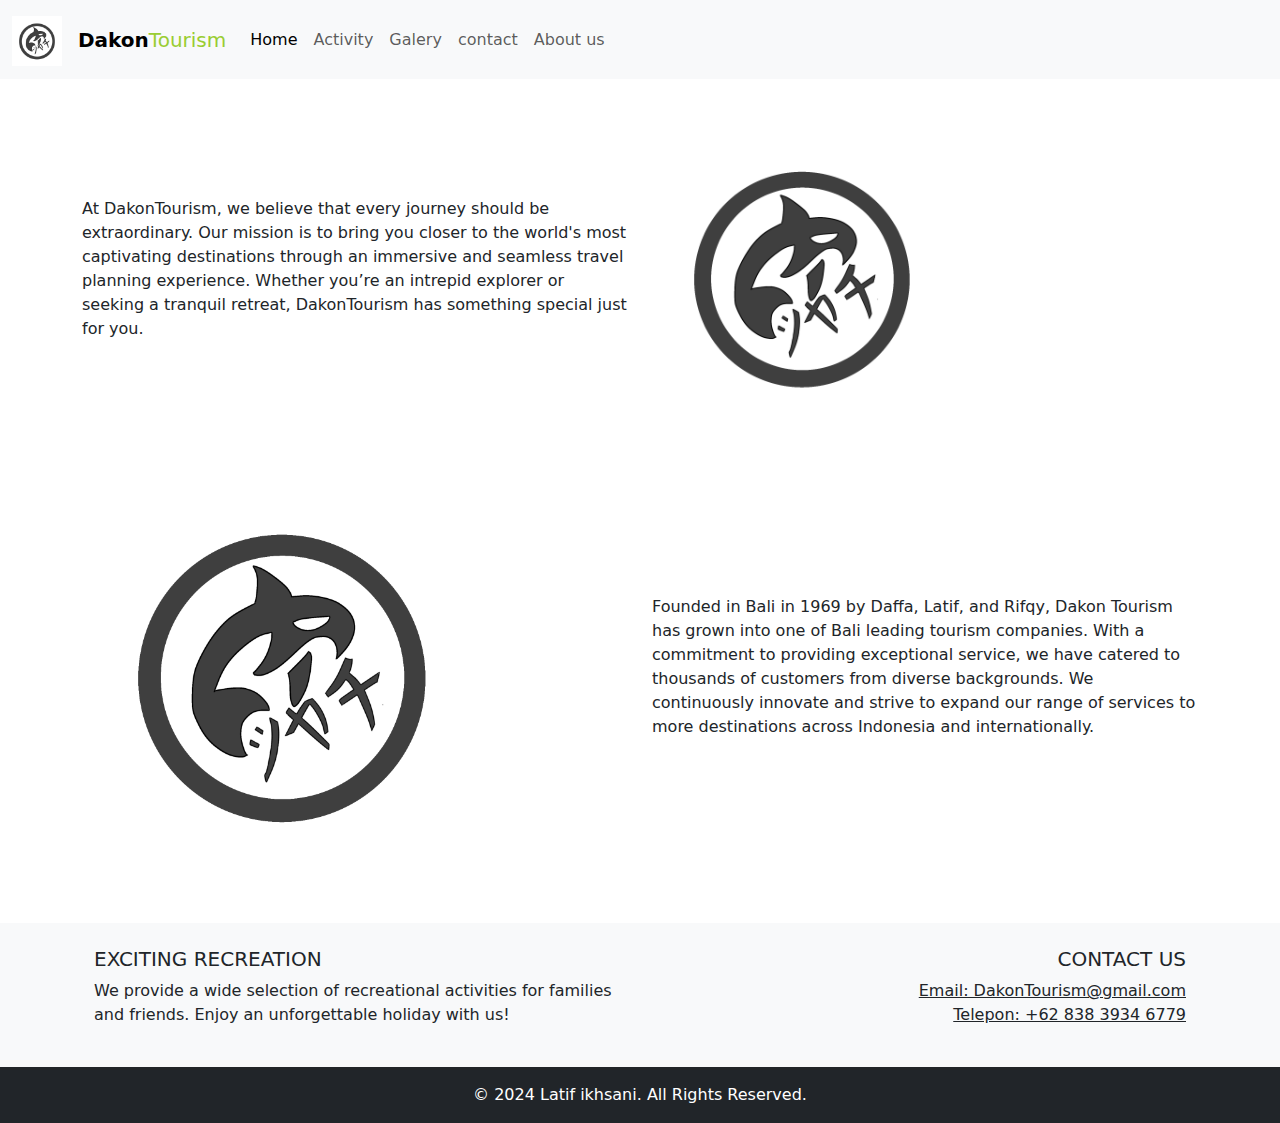
<file: about.html>
<!doctype html>
<html lang="en">
  <head>
    <meta charset="utf-8">
    <meta name="viewport" content="width=device-width, initial-scale=1">
    <title>Bootstrap</title>
    <link rel="stylesheet" href="style.css">
    <link href="https://cdn.jsdelivr.net/npm/bootstrap@5.3.3/dist/css/bootstrap.min.css" rel="stylesheet" integrity="sha384-QWTKZyjpPEjISv5WaRU9OFeRpok6YctnYmDr5pNlyT2bRjXh0JMhjY6hW+ALEwIH" crossorigin="anonymous">
  </head>
  <section>
    <nav class="navbar navbar-expand-lg bg-body-tertiary">
        <div class="container-fluid">
            <a class="navbar-brand" href="#">
                <img src="awal belajar design.png" alt="Logo" width="50" height="50" class="d-inline-block align-text-top">
              </a>
          <a class="navbar-brand" href="#"><b>Dakon</b><span>Tourism</span></a>
          <button class="navbar-toggler" type="button" data-bs-toggle="collapse" data-bs-target="#navbarNav" aria-controls="navbarNav" aria-expanded="false" aria-label="Toggle navigation">
            <span class="navbar-toggler-icon"></span>
          </button>
          <div class="collapse navbar-collapse" id="navbarNav">
            <ul class="navbar-nav">
              <li class="nav-item">
                <a class="nav-link active" aria-current="page" href="index.html">Home</a>
              </li>
              <li class="nav-item">
                <a class="nav-link" href="activity.html">Activity</a>
              </li>
              <li class="nav-item">
                <a class="nav-link" href="galery.html">Galery</a>
              </li>
              <li class="nav-item">
                <a class="nav-link" href="contact.html">contact</a>
              </li>
              <li class="nav-item">
                <a class="nav-link" href="about.html">About us</a>
              </li>
            </ul>
          </div>
        </div>
      </nav>
    </section>
    <div class="container my-5">
        <div class="row align-items-center">
            <div class="col-md-6">
                <p>At DakonTourism, we believe that every journey should be extraordinary. Our mission is to bring you closer to the
                world's most captivating destinations through an immersive and seamless travel planning experience. Whether you’re an
                intrepid explorer or seeking a tranquil retreat, DakonTourism has something special just for you.</p>
            </div>
            <div class="col-md-6">
                <img src="awal belajar design.png"
                    class="img-fluid rounded" alt="About us" width="300px" height="300px">
            </div>
            </div>
        </div>

    <!-- Dakon History -->
    <div class="container my-5">
        <div class="row align-items-center">
            <div class="col-md-6">
                <img src="awal belajar design.png"
                    class="img-fluid rounded" alt="Sejarah Perusahaan" width="400px" height="400px">
            </div>
            <div class="col-md-6">
                <p>Founded in Bali in 1969 by Daffa, Latif, and Rifqy, Dakon Tourism has grown into one of Bali leading tourism companies.
                With a commitment to providing exceptional service, we have catered to thousands of customers from diverse backgrounds.
                We continuously innovate and strive to expand our range of services to more destinations across Indonesia and
                internationally.</p>
            </div>
        </div>
    </div>
        <footer class="bg-light text-center text-lg-start mt-5">
          <div class="container p-4">
              <div class="row">
                  <div class="col-lg-6 col-md-12 mb-4 mb-md-0">
                      <h5 class="text-uppercase">Exciting Recreation</h5>
                      <p>
                        We provide a wide selection of recreational activities for families and friends.
                        Enjoy an unforgettable holiday with us!
                      </p>
                  </div>
                  <div class="col-lg-6 col-md-12 mb-4 mb-md-0 text-end">
                      <h5 class="text-uppercase">Contact us</h5>
                      <ul class="list-unstyled">
                          <li><a href="#!" class="text-dark">Email: DakonTourism@gmail.com</a></li>
                          <li><a href="#!" class="text-dark">Telepon: +62 838 3934 6779</a></li>
                      </ul>
                  </div>
              </div>
          </div>
          <div class="text-center p-3 bg-dark text-white">
              © 2024 Latif ikhsani. All Rights Reserved.
          </div>
      </footer>
      </footer>
      <script src="https://cdn.jsdelivr.net/npm/bootstrap@5.3.3/dist/js/bootstrap.bundle.min.js" integrity="sha384-YvpcrYf0tY3lHB60NNkmXc5s9fDVZLESaAA55NDzOxhy9GkcIdslK1eN7N6jIeHz" crossorigin="anonymous"></script>
    </html>
</file>
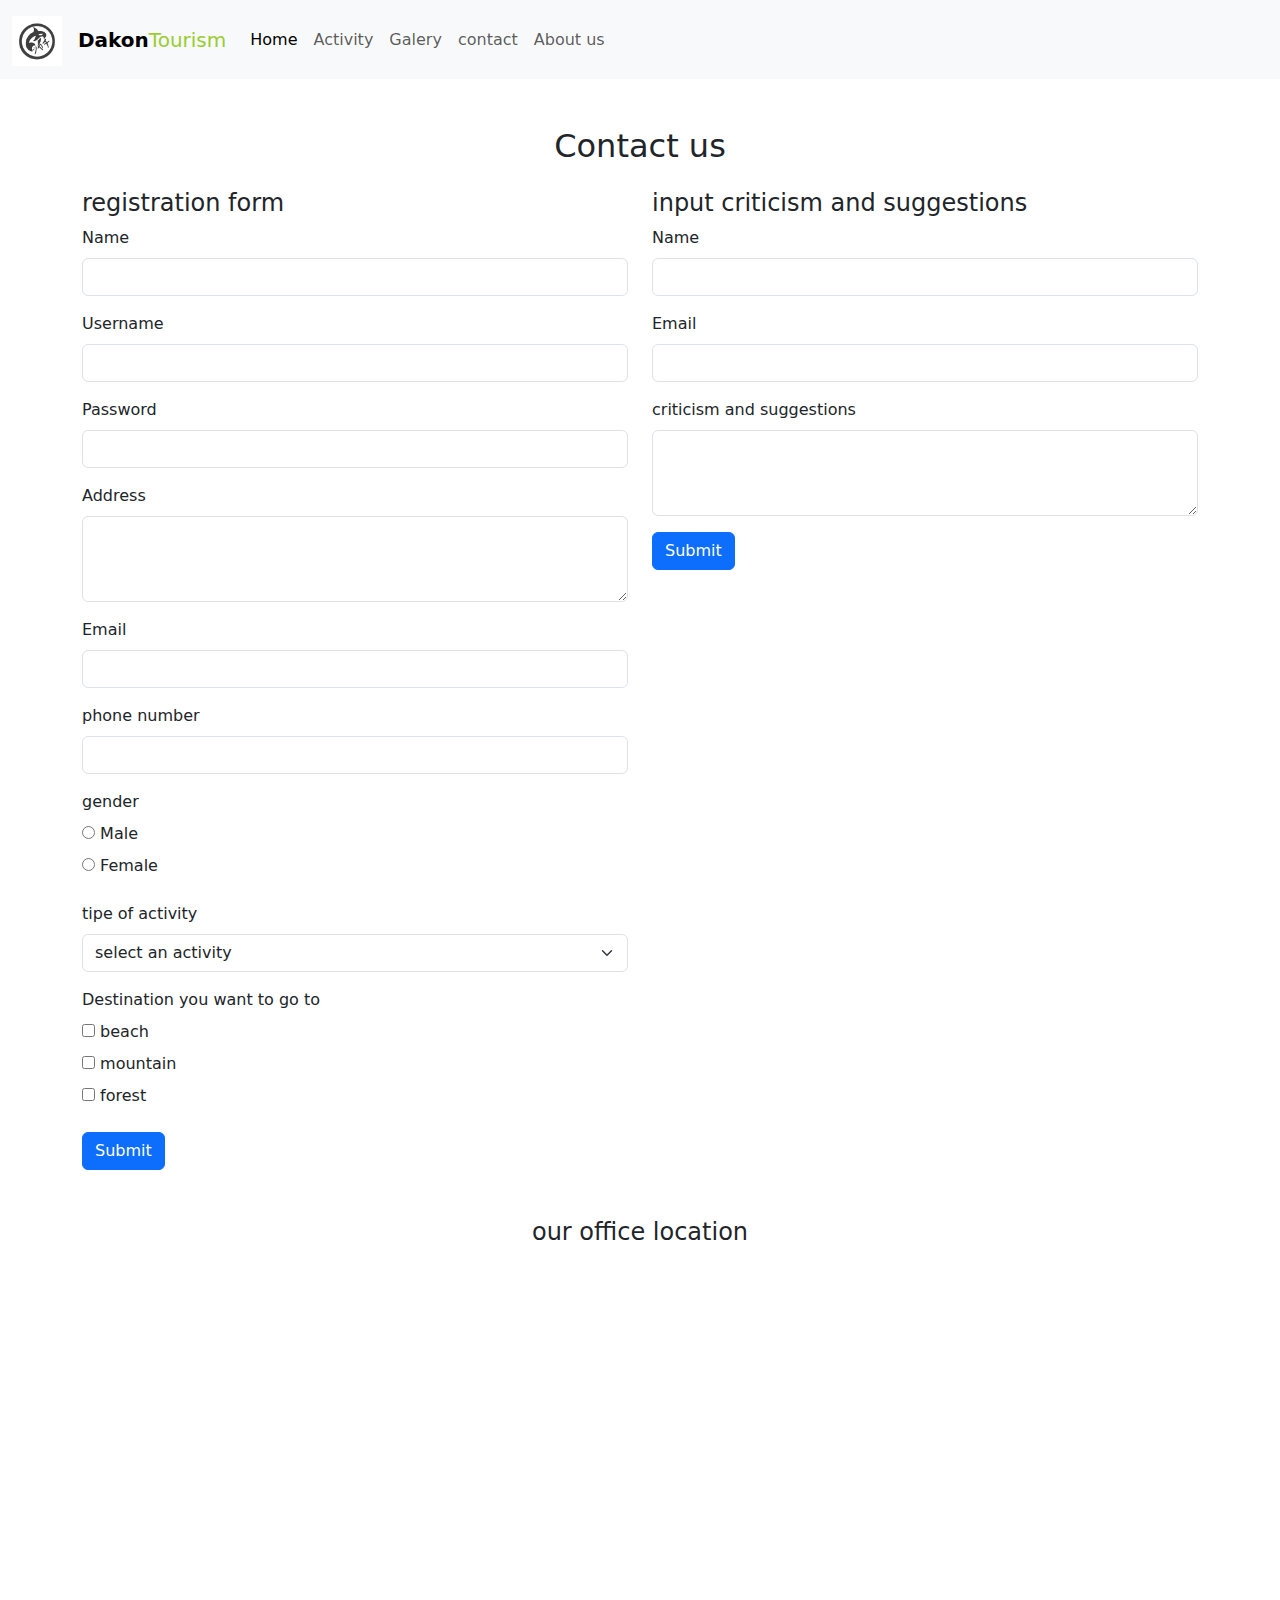
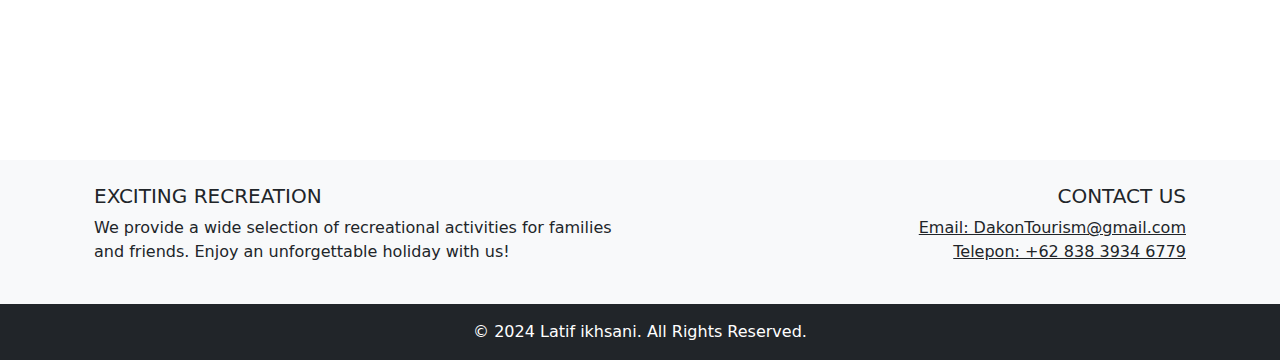
<file: contact.html>
<!doctype html>
<html lang="en">
  <head>
    <meta charset="utf-8">
    <meta name="viewport" content="width=device-width, initial-scale=1">
    <title>Bootstrap</title>
    <link rel="stylesheet" href="style.css">
    <link href="https://cdn.jsdelivr.net/npm/bootstrap@5.3.3/dist/css/bootstrap.min.css" rel="stylesheet" integrity="sha384-QWTKZyjpPEjISv5WaRU9OFeRpok6YctnYmDr5pNlyT2bRjXh0JMhjY6hW+ALEwIH" crossorigin="anonymous">
  </head>
  <body>
    <section>
        <nav class="navbar navbar-expand-lg bg-body-tertiary">
            <div class="container-fluid">
                <a class="navbar-brand" href="#">
                    <img src="awal belajar design.png" alt="Logo" width="50" height="50" class="d-inline-block align-text-top">
                  </a>
              <a class="navbar-brand" href="#"><b>Dakon</b><span>Tourism</span></a>
              <button class="navbar-toggler" type="button" data-bs-toggle="collapse" data-bs-target="#navbarNav" aria-controls="navbarNav" aria-expanded="false" aria-label="Toggle navigation">
                <span class="navbar-toggler-icon"></span>
              </button>
              <div class="collapse navbar-collapse" id="navbarNav">
                <ul class="navbar-nav">
                  <li class="nav-item">
                    <a class="nav-link active" aria-current="page" href="index.html">Home</a>
                  </li>
                  <li class="nav-item">
                    <a class="nav-link" href="activity.html">Activity</a>
                  </li>
                  <li class="nav-item">
                    <a class="nav-link" href="galery.html">Galery</a>
                  </li>
                  <li class="nav-item">
                    <a class="nav-link" href="contact.html">contact</a>
                  </li>
                  <li class="nav-item">
                    <a class="nav-link" href="about.html">About us</a>
                  </li>
                </ul>
              </div>
            </div>
          </nav>
        </section>
        <div class="container my-5">
            <h2 class="text-center mb-4">Contact us</h2>
            <div class="row">
                <div class="col-md-6">
                    <!-- Registration Form -->
                    <h4>registration form</h4>
                    <form>
                        <div class="mb-3">
                            <label for="name" class="form-label">Name</label>
                            <input type="text" class="form-control" id="name" required>
                        </div>
                        <div class="mb-3">
                            <label for="username" class="form-label">Username</label>
                            <input type="text" class="form-control" id="username" required>
                        </div>
                        <div class="mb-3">
                            <label for="password" class="form-label">Password</label>
                            <input type="password" class="form-control" id="password" required>
                        </div>
                        <div class="mb-3">
                            <label for="address" class="form-label">Address</label>
                            <textarea class="form-control" id="address" rows="3" required></textarea>
                        </div>
                        <div class="mb-3">
                            <label for="email" class="form-label">Email</label>
                            <input type="email" class="form-control" id="email" required>
                        </div>
                        <div class="mb-3">
                            <label for="phone" class="form-label">phone number</label>
                            <input type="tel" class="form-control" id="phone" required>
                        </div>
                        <div class="mb-3">
                            <label class="form-label">gender</label><br>
                            <input type="radio" id="male" name="gender" value="male">
                            <label for="male" class="form-label">Male</label><br>
                            <input type="radio" id="female" name="gender" value="female">
                            <label for="female" class="form-label">Female</label>
                        </div>
                        <div class="mb-3">
                            <label for="activity" class="form-label">tipe of activity</label>
                            <select class="form-select" id="activity" required>
                                <option value="" disabled selected>select an activity</option>
                                <option value="beach">ski</option>
                                <option value="camping">Camping</option>
                                <option value="trekking">Hiking</option>
                            </select>
                        </div>
                        <div class="mb-3">
                            <label class="form-label">Destination you want to go to</label><br>
                            <input type="checkbox" id="destination1" value="beach">
                            <label for="destination1" class="form-label">beach</label><br>
                            <input type="checkbox" id="destination2" value="mountain">
                            <label for="destination2" class="form-label">mountain</label><br>
                            <input type="checkbox" id="destination3" value="forest">
                            <label for="destination3" class="form-label">forest</label>
                        </div>
                        <button type="submit" class="btn btn-primary">Submit</button>
                    </form>
                </div>
                <div class="col-md-6">
                    <!-- Feedback Form -->
                    <h4>input criticism and suggestions</h4>
                    <form>
                        <div class="mb-3">
                            <label for="feedbackName" class="form-label">Name</label>
                            <input type="text" class="form-control" id="feedbackName" required>
                        </div>
                        <div class="mb-3">
                            <label for="feedbackEmail" class="form-label">Email</label>
                            <input type="email" class="form-control" id="feedbackEmail" required>
                        </div>
                        <div class="mb-3">
                            <label for="feedbackMessage" class="form-label">criticism and suggestions</label>
                            <textarea class="form-control" id="feedbackMessage" rows="3" required></textarea>
                        </div>
                        <button type="submit" class="btn btn-primary">Submit</button>
                    </form>
                </div>
            </div>
        </div>
    
        <!-- Office Map -->
        <div class="container my-5">
            <h4 class="text-center">our office location</h4>
            <div class="map-container">
                <iframe src="https://www.google.com/maps/embed?pb=!1m18!1m12!1m3!1d1010292.8371898963!2d114.41201418535431!3d-8.454919263048595!2m3!1f0!2f0!3f0!3m2!1i1024!2i768!4f13.1!3m3!1m2!1s0x2dd141d3e8100fa1%3A0x24910fb14b24e690!2sBali!5e0!3m2!1sid!2sid!4v1724676497464!5m2!1sid!2sid" width="600" height="450" style="border:0;" allowfullscreen="" loading="lazy" referrerpolicy="no-referrer-when-downgrade"></iframe>
            </div>
        </div>
    <footer>
        <footer class="bg-light text-center text-lg-start mt-5">
          <div class="container p-4">
              <div class="row">
                  <div class="col-lg-6 col-md-12 mb-4 mb-md-0">
                      <h5 class="text-uppercase">Exciting Recreation</h5>
                      <p>
                        We provide a wide selection of recreational activities for families and friends.
                        Enjoy an unforgettable holiday with us!
                      </p>
                  </div>
                  <div class="col-lg-6 col-md-12 mb-4 mb-md-0 text-end">
                      <h5 class="text-uppercase">Contact us</h5>
                      <ul class="list-unstyled">
                          <li><a href="#!" class="text-dark">Email: DakonTourism@gmail.com</a></li>
                          <li><a href="#!" class="text-dark">Telepon: +62 838 3934 6779</a></li>
                      </ul>
                  </div>
              </div>
          </div>
          <div class="text-center p-3 bg-dark text-white">
              © 2024 Latif ikhsani. All Rights Reserved.
          </div>
      </footer>
      </footer>
      <script src="https://cdn.jsdelivr.net/npm/bootstrap@5.3.3/dist/js/bootstrap.bundle.min.js" integrity="sha384-YvpcrYf0tY3lHB60NNkmXc5s9fDVZLESaAA55NDzOxhy9GkcIdslK1eN7N6jIeHz" crossorigin="anonymous"></script>
    </html>
</file>
<file: style.css>
span{
    color: yellowgreen;
}
.card{
    float: left;
    margin-left: 20px;
    display: flex;
    margin-bottom: 30px;
}
.card-img-top{
    height: 200px;
}
</file>
